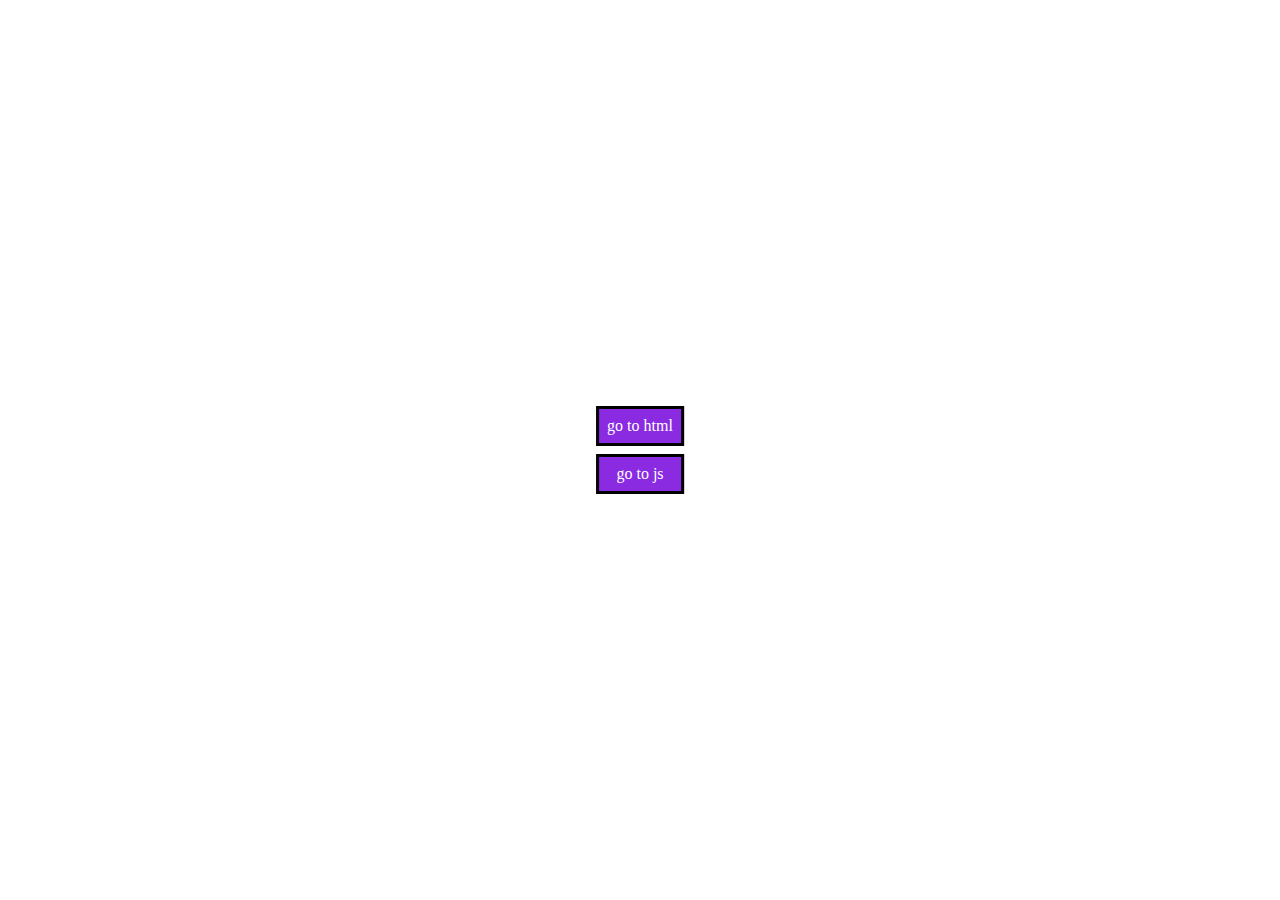
<file: index.html>
<!DOCTYPE html>
<html>
    <head>
        <meta charset="UTF-8">
        <meta name="viewport" content="width=device-width, initial-scale=1">
    </head>
    <link rel="stylesheet" type="text/css" href="css/index.css">
    <script type="text/javascript" src="js/index.js"></script>
    <body>
        <main>
        </main>
    </body>
</html>
</file>
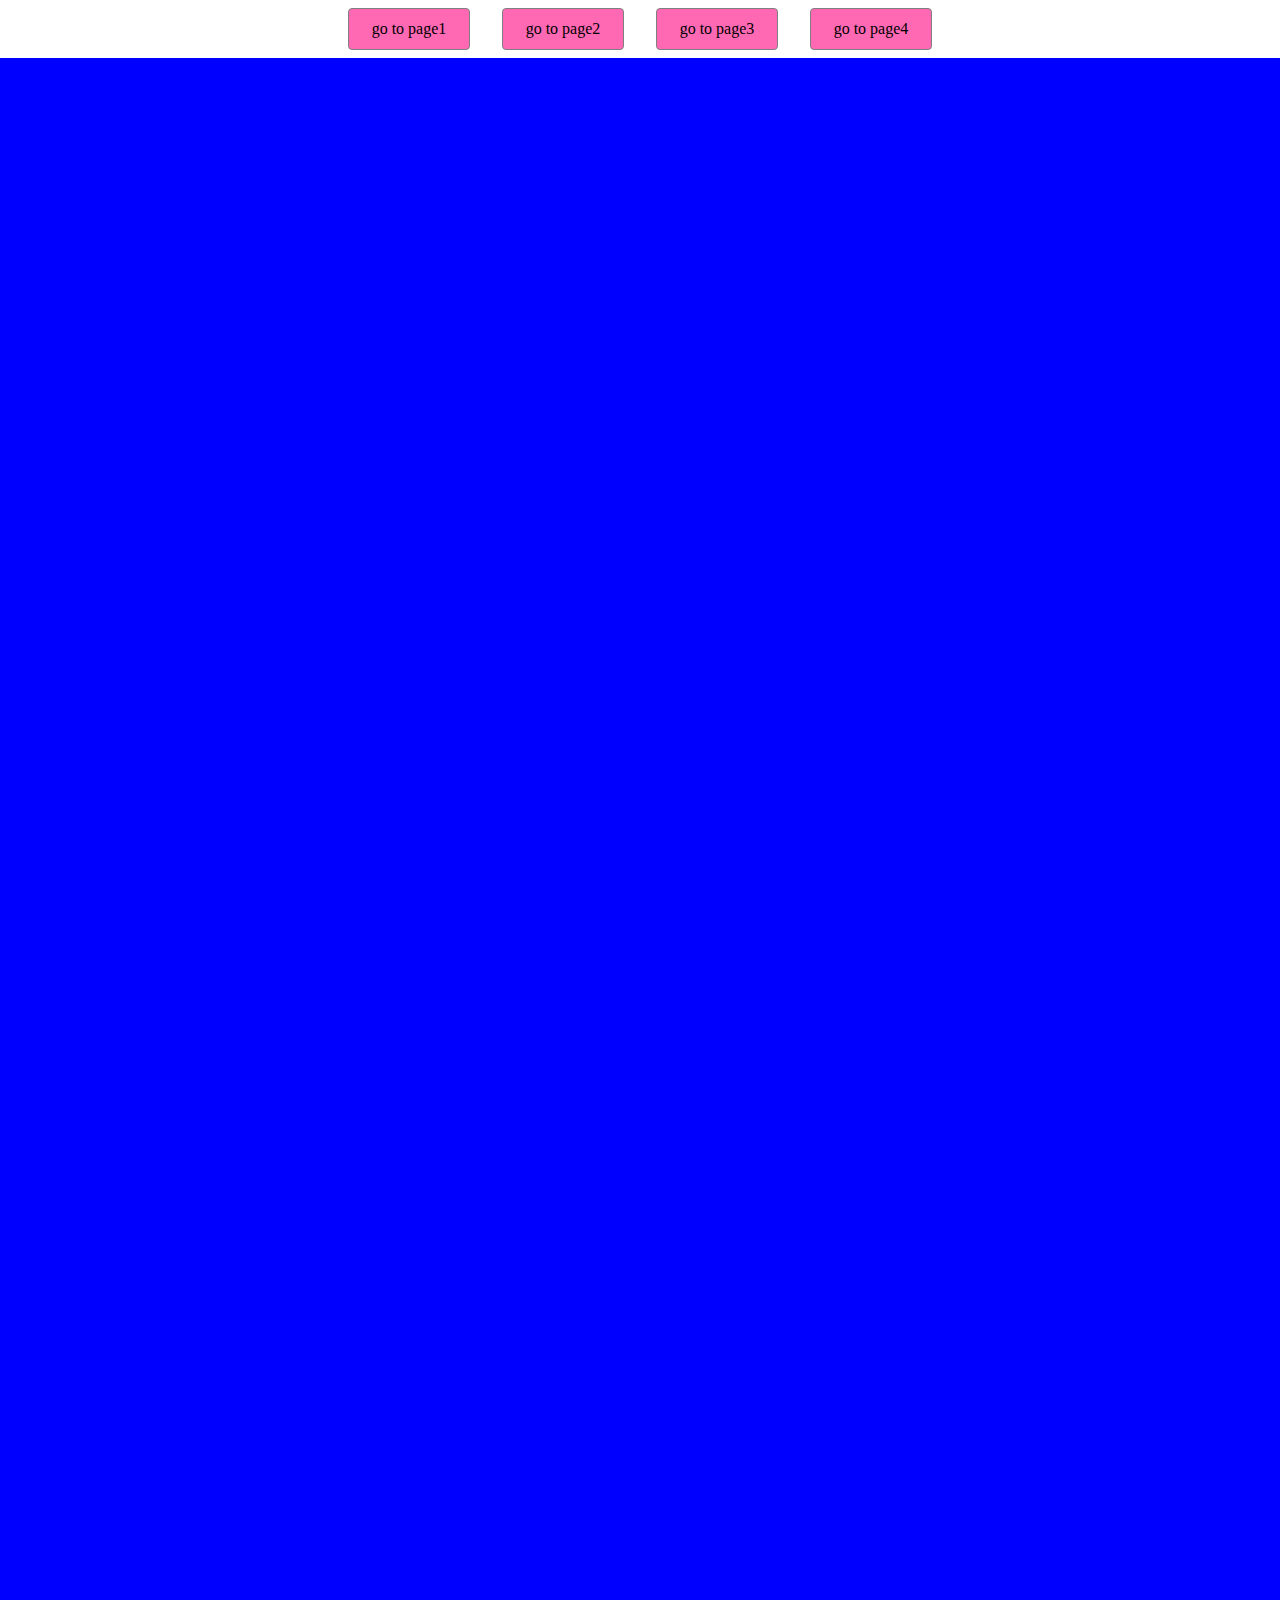
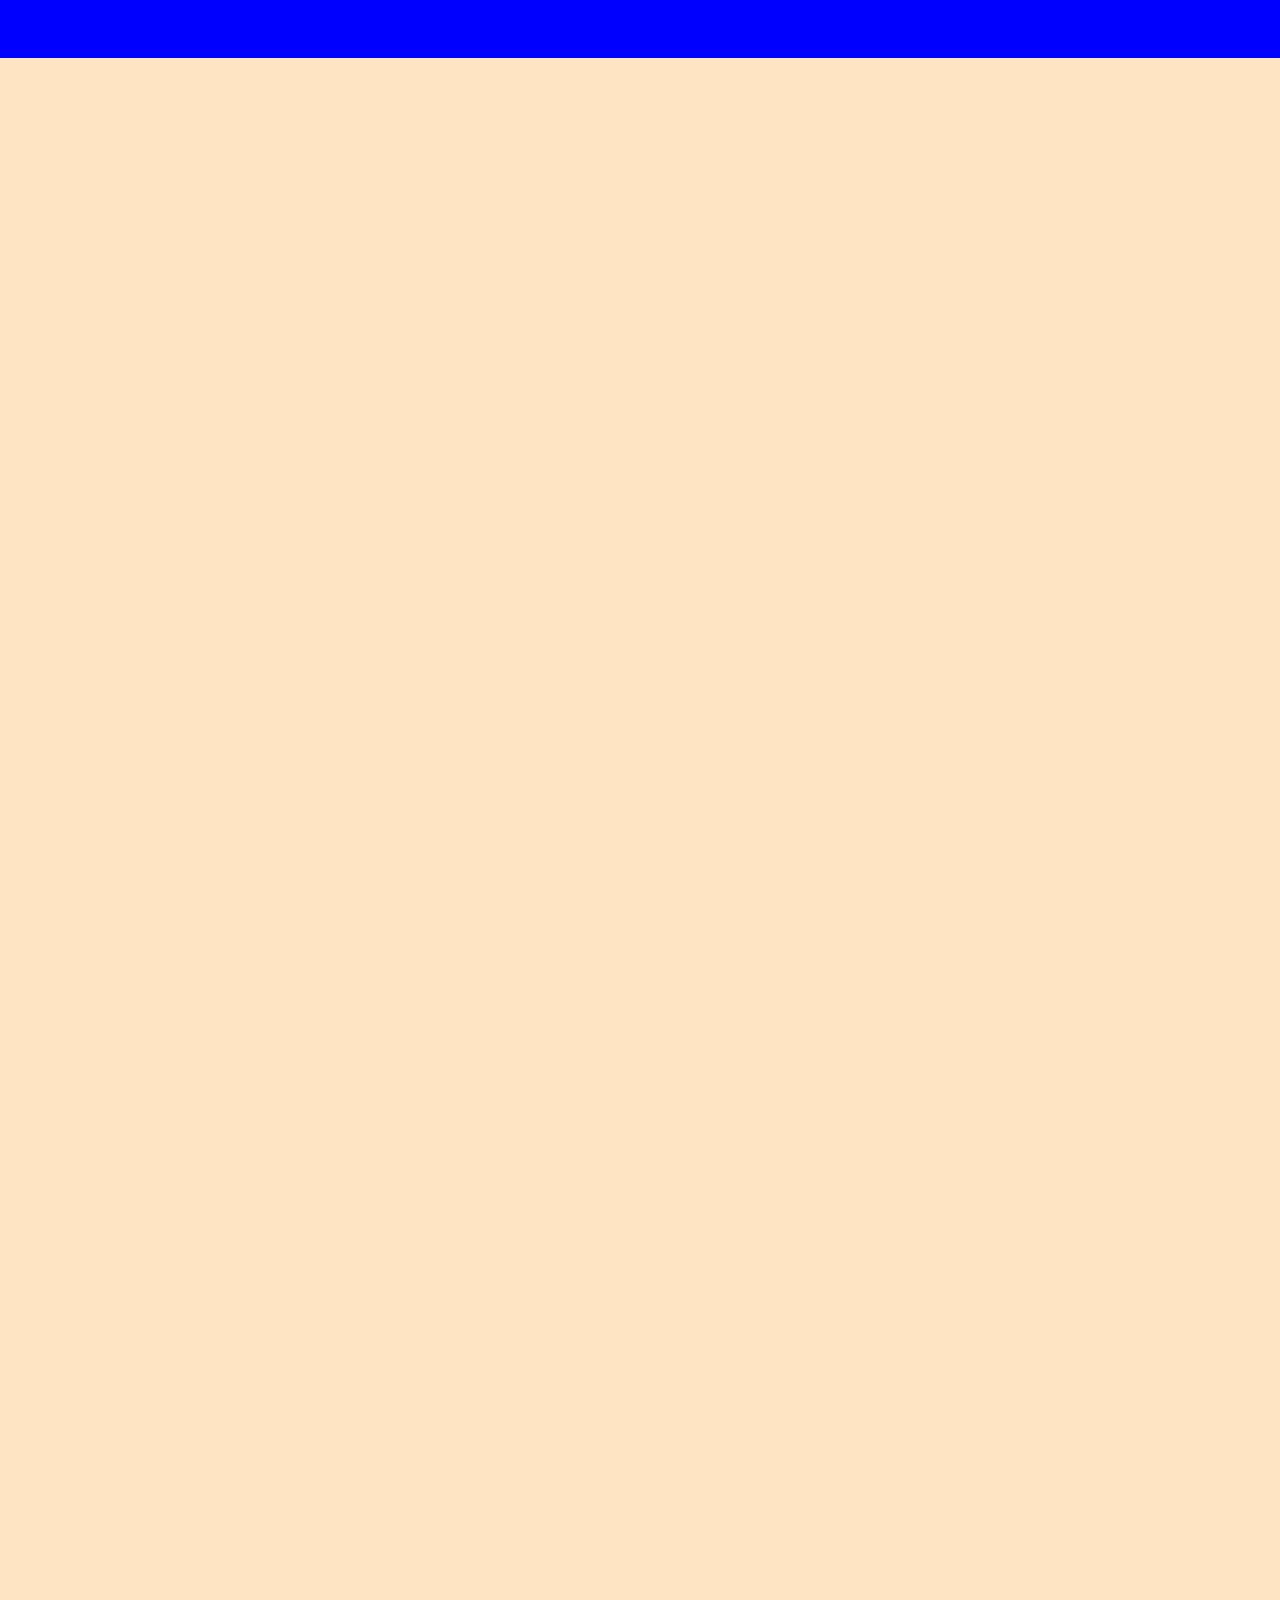
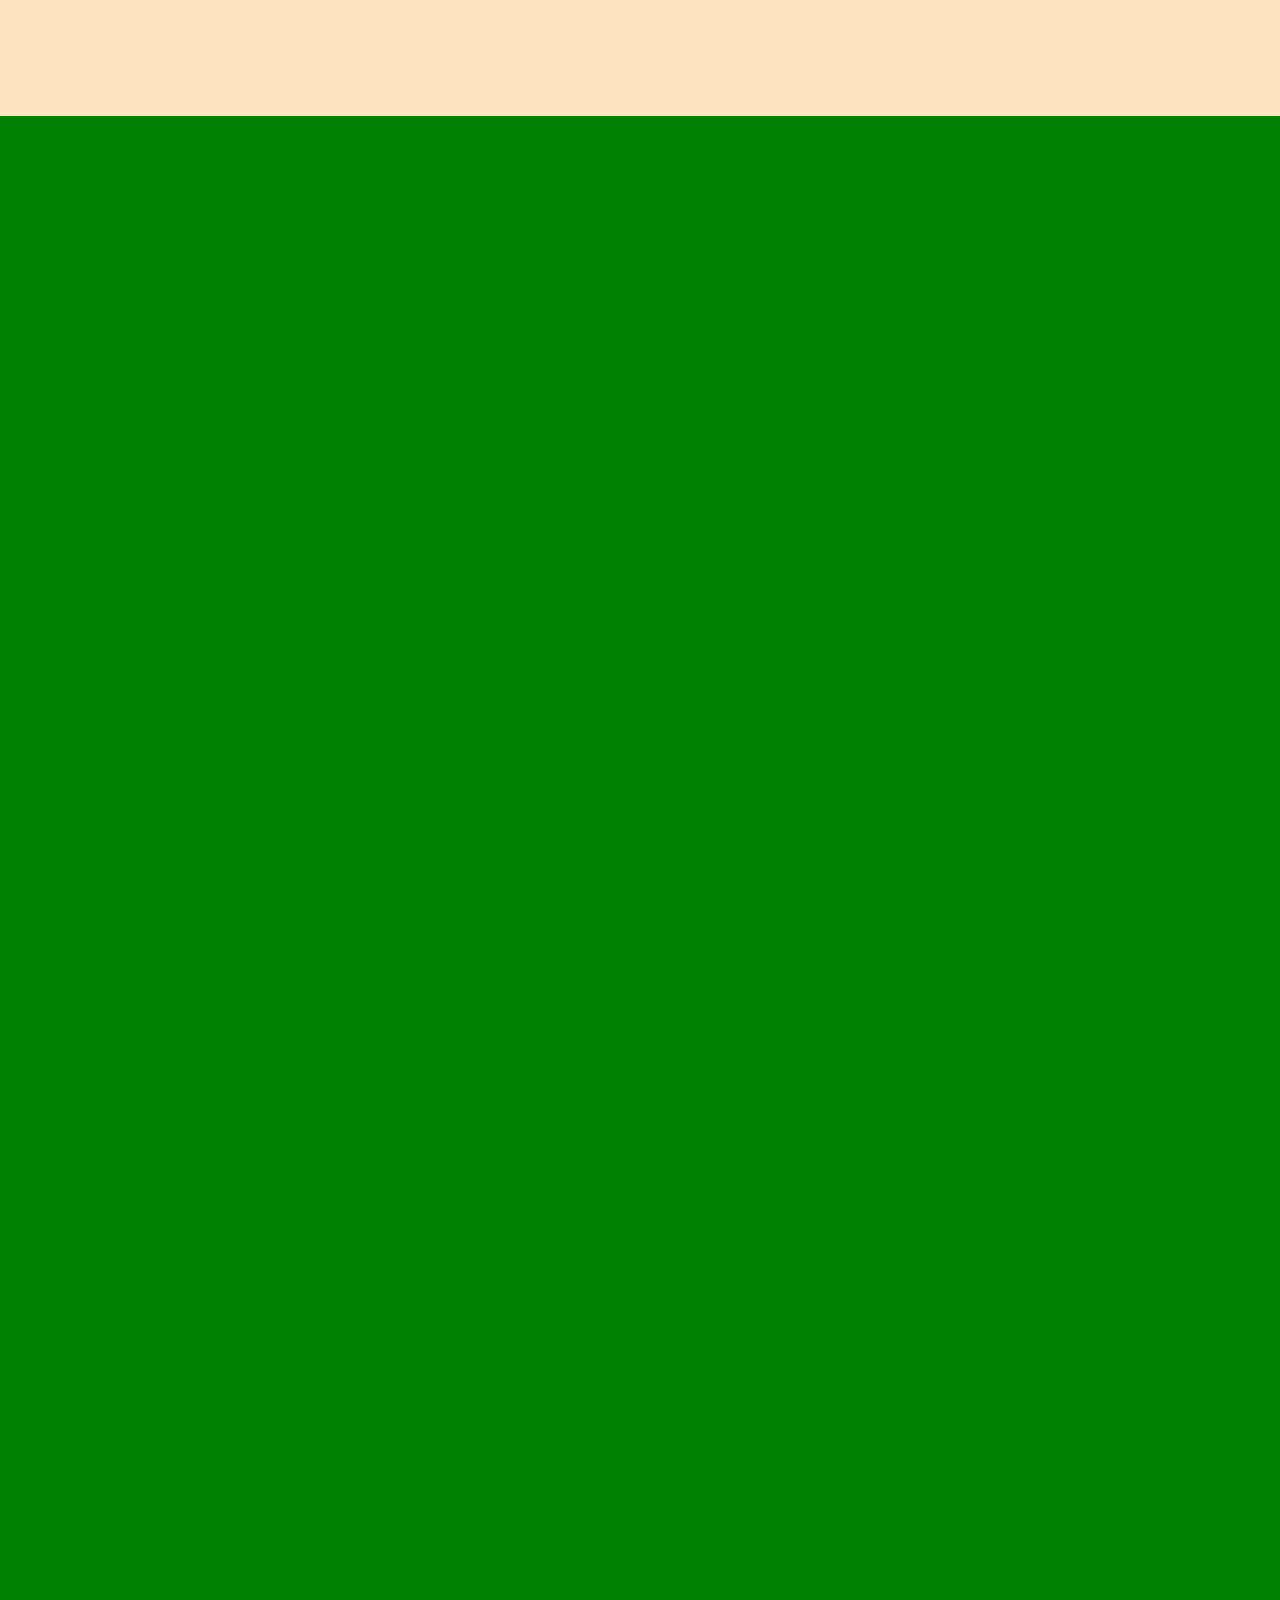
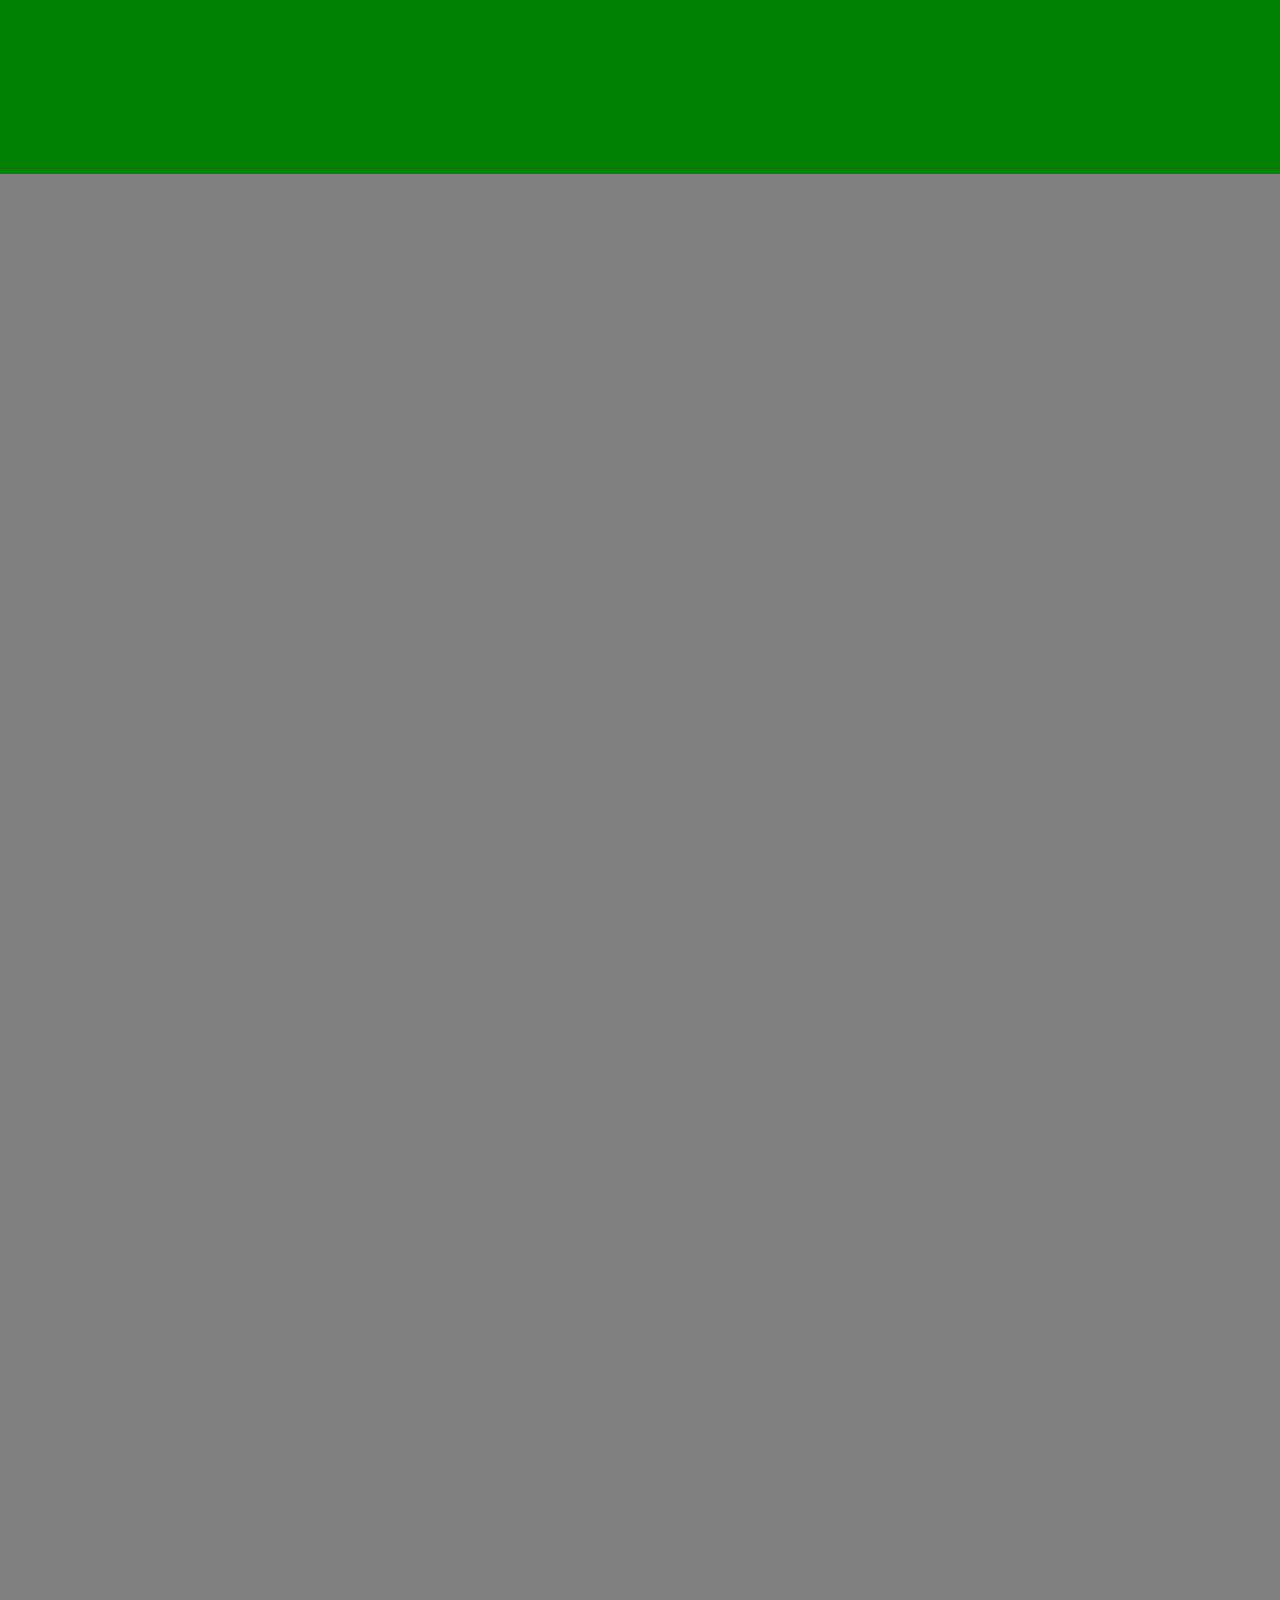
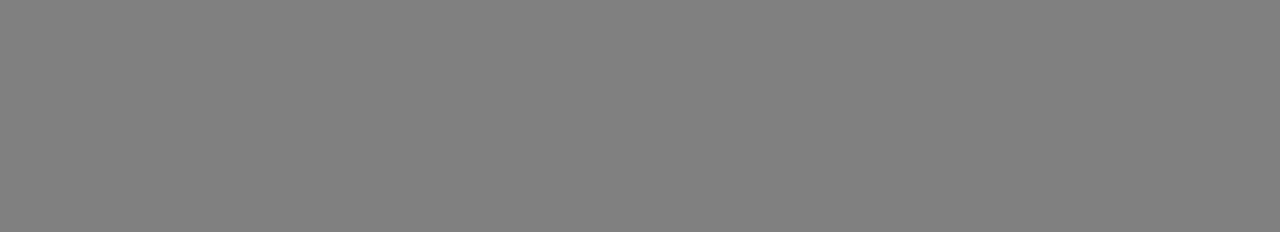
<file: html/HTML.html>
<!DOCTYPE html>
<html>
    <head>
        <meta charset="UTF-8">
        <meta name="viewport" content="width=device-width">
    </head>
    <link rel="stylesheet" type="text/css" href="../css/HTML.css">
    <script type="text/javascript" src="../js/HTML.js"></script>
    <body>
        <main>
        </main>
    </body>
</html>
</file>
<file: css/index.css>
html, body {
    margin: 0;
    width: 100%;
    height: 100%;
}

main > div {
    position: absolute;
    left: 50%;
    top: 50%;
    transform: translate(-50%, -50%);
}

input[type="button"] {
    display: none;
}

label {
    background-color: blueviolet;
    color: white;
    border: 3px solid black;
    display: block;
    text-align: center;
    margin: 8px auto;
    padding: 8px;
}
</file>
<file: css/HTML.css>
html, body {
    margin: 0;
    width: 100%;
    height: 100%;
}

h1, h2, h3, h4, h5, h6 {
    text-align: center;
}

#nav {
    position: fixed;
    width: 100%;
    left: 0;
    top: 0;
    background-color: white;
}

#nav > div {
    position: relative;
    width: fit-content;
    left: 50%;
    top: 0;
    transform: translate(-50%, 0);
}

#nav > div > input[type='button'] {
    display: none;
}

#nav > div > label {
    display: inline-block;
    background-color: hotpink;
    text-align: center;
    width: 120px;
    height: 40px;
    border: 1px solid gray;
    border-radius: 4px;
    margin: 8px 16px;
}

#nav > div > label > div {
    position: relative;
    left: 50%;
    top: 50%;
    transform: translate(-50%, -50%);
}

#page1 {
    height: 100rem;
    background-color: blue;
}

#page2 {
    height: 100rem;
    background-color: bisque;
}

#page3 {
    height: 100rem;
    background-color: green;
}

#page4 {
    height: 100rem;
    background-color: gray;
}
</file>
